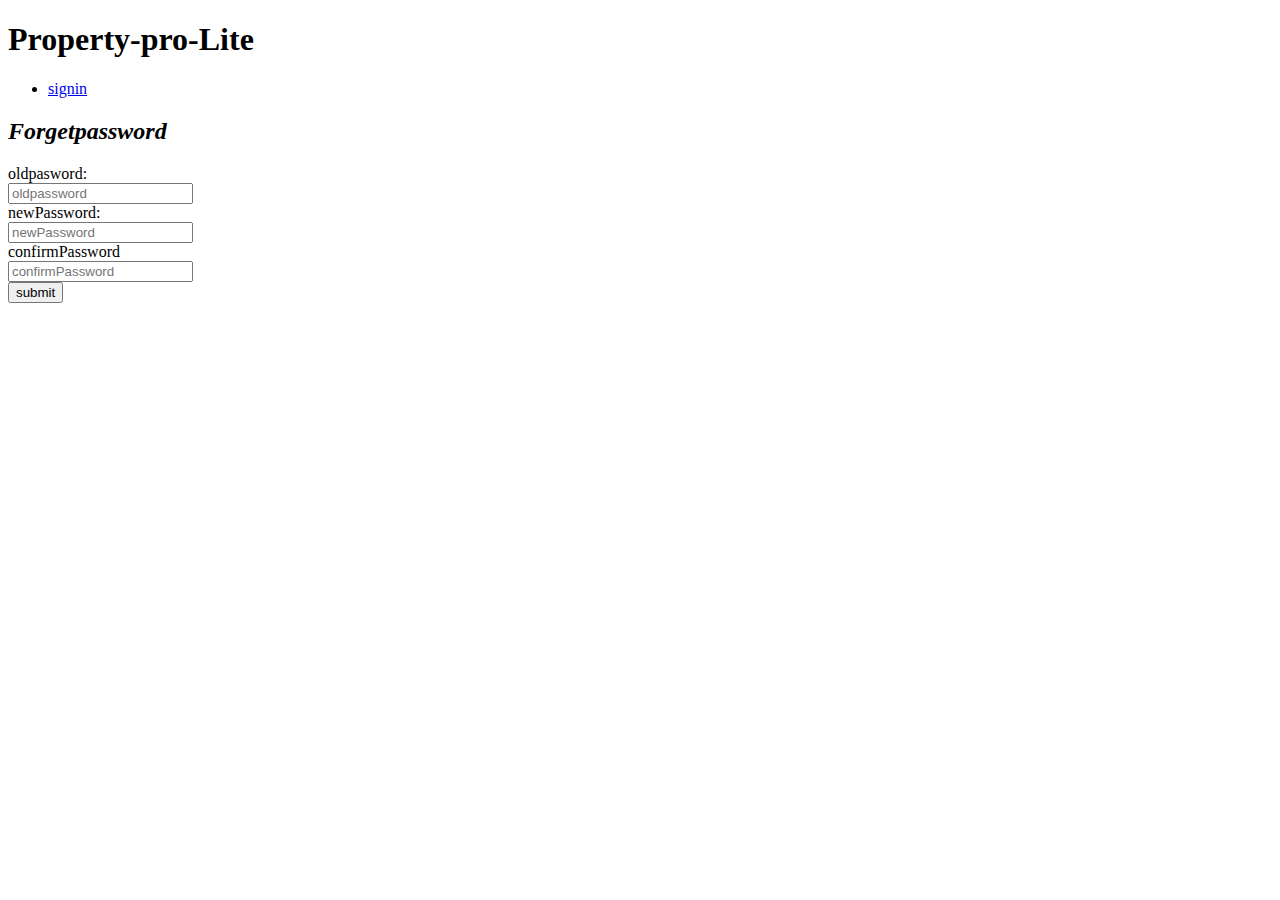
<file: reset-password.html>
<!DOCTYPE html>
<html lang="en">
<head>
    <meta charset="UTF-8">
    <meta name="viewport" content="width=device-width, initial-scale=1.0">
    <meta http-equiv="X-UA-Compatible" content="ie=edge">
    <title>Resetpassword</title>
</head>
<body>
    <h1>Property-pro-Lite</h1>
    <header>

            <nav>
                    <ul> 
<li><a href="signin.html">signin</a></li>
            </ul>
             </nav>
             </header>
          <form action="http://wikipedia.org">
                <h2> <em>Forgetpassword </em></h2>
                <div>
                <label >oldpasword:</label><br>
                <input  type="password" placeholder="oldpassword"required>
                </div>
                <div>
                <label >newPassword:</label> <br>
                <input  type="Password" placeholder="newPassword" required>
                </div>
                <div>
                 <labelfor="confirmPassword">confirmPassword</label> <br>
                        <input  type="Password" placeholder="confirmPassword"required>
                        </div>
                <button class="button-1" type="submit">submit </button>
        
            
                </div>
            </form>
</body>
</html>
</file>
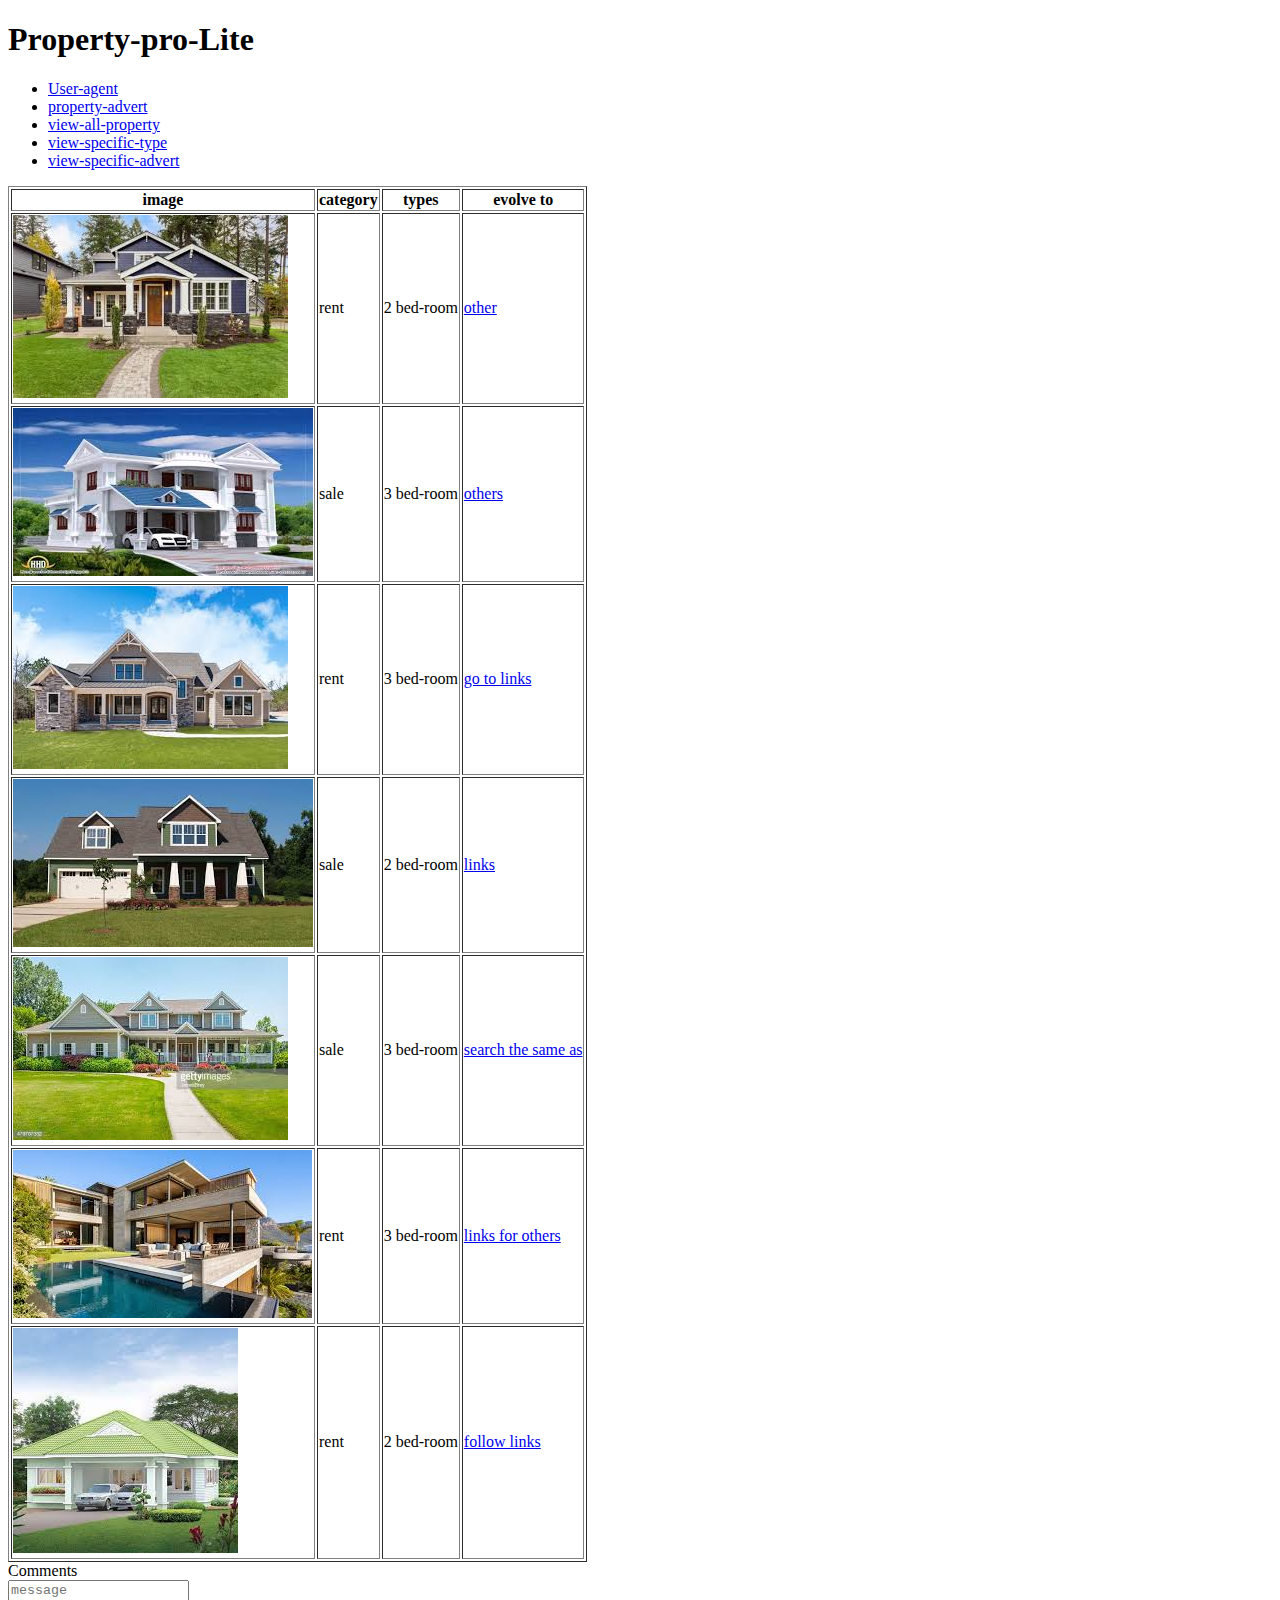
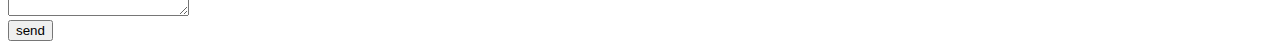
<file: view-all-property.html>
<!DOCTYPE html>
<html lang="en">
<head>
    <meta charset="UTF-8">
    <meta name="viewport" content="width=device-width, initial-scale=1.0">
    <meta http-equiv="X-UA-Compatible" content="ie=edge">
    <title>view all-property</title>
</head>
<body>
<h1>Property-pro-Lite</h1>
 <header>
<nav>
<ul> 
<li class="current"><a href="User-agent.html" >User-agent</a></li>
<li><a href="property-advert.html">property-advert </a></li>
<li class="current"><a href="view-all-property.html">view-all-property </a></li>
<li ><a href="view-specific-type.html">view-specific-type </a></li>
<li ><a href="view-specific-advert.html">view-specific-advert </a></li>
</ul>
</nav>
 </header>
<table border="1">
<tr>
<th> image</th>
<th>category</th>
 <th> types</th>
  <th> evolve to</th>
 </tr>
<tr>
<td>
<img src="images/download (1).jpg"></td>
<td>rent</td>
<td> 2 bed-room</td>
<td>
<a href="other">other</a>
 </td>
</tr>
                
<tr>
<td>
<img src="images/download (10).jpg"></td>
<td>sale</td>
<td> 3 bed-room</td>
<td>  
<a href="others.com">others</a>
</td>
</tr>
 <tr>
 <td>
<img src="images/download (3).jpg"></td>
<td>rent</td>
<td> 3 bed-room</td>
<td>
 <a href="other.com">go to links</a>
 </td>
</tr>
 <tr>
 <td>
<img src="images/download (4).jpg"></td>
<td>sale</td>
<td> 2 bed-room</td>
<td>
 <a href="house.com">links</a>
</td>
</tr>
 <tr>
 <td>
<img src="images/download (5).jpg"></td>
<td>sale</td>
<td> 3 bed-room</td>
<td>
 <a href="house.com">search the same as</a>
</td>
 </tr>
<tr>
 <td>
<img src="images/download (7).jpg"></td>
<td>rent</td>
<td> 3 bed-room</td>
 <td>
<a href="house.com">links for others</a>
 </td>
</tr>
<tr>
 <td>
<img src="images/download (9).jpg"></td>
<td>rent</td>
<td> 2 bed-room</td>
<td>
<a href="house.com">follow links</a>
</td>
 </tr>
</table>

<div>
 <label>Comments</label> <br>
<textarea placeholder="message"></textarea>
 </div>
 <button type="button-1" value="send">send </button>
                                                                

                                                    </body>
</html>
</file>
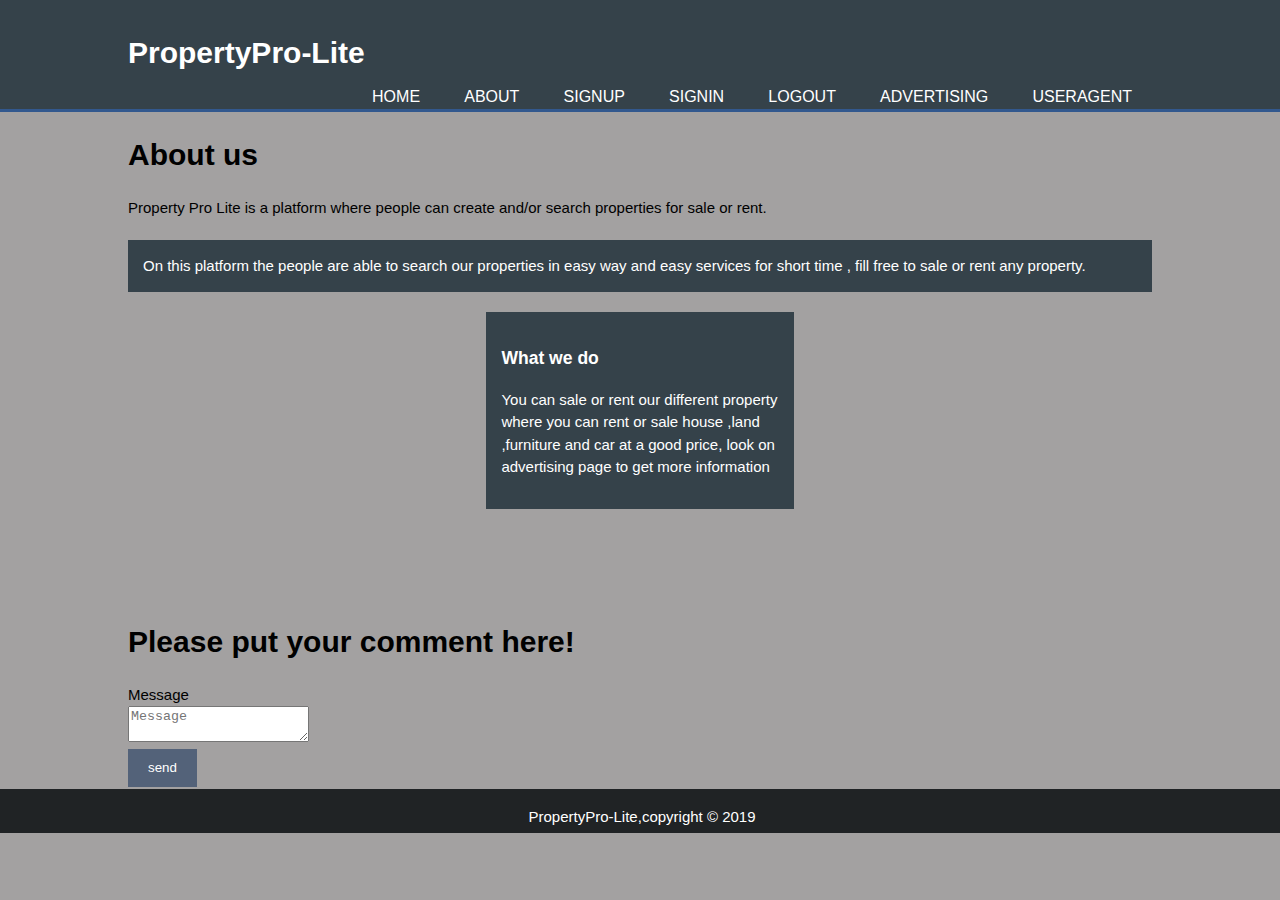
<file: ui/about.html>
<!DOCTYPE html>
<html lang="en">
<head>
    <meta charset="UTF-8">
    <meta name="viewport" content="width=device-width, initial-scale=1.0">
    <meta http-equiv="X-UA-Compatible" content="ie=edge">
    <title>PropertyPro-Lite|About</title>
    <link rel= "stylesheet" href= "./css/style.css" />
</head>
<body>
    <header>
        <div class="container">
        <div id="branding">
        <h1> PropertyPro-Lite</h1>
        </div>
        <nav>
         <ul>
         <li ><a href="index.html" >Home</a></li>
         <li class="current"><a href="About.html" >About</a></li>
         <li><a href="Signup.html" >Signup</a></li>
         <li><a href="Signin.html" >Signin</a></li>
         <li><a href="Logout.html" >Logout</a></li>
         <li><a href="Advertising.html" >Advertising</a></li>
         <li><a href="Useragent.html" >Useragent</a></li>     
         </ul>
         </nav>
         </div>
        
         </header>
       
        <section id="main">
        <div class="container">
        <article id="main-col">
        <h1 class="page title"> About us </h1>
                        
        <p> Property Pro Lite is a platform where people can create and/or search properties for sale or rent.</p>
        <p class="dark"> On this platform the people are able to search our properties in easy way and easy services for short time , fill free to sale or rent any property.</p>
                        
        </article>  
        <aside id="sidebar">
        <div class="dark">
        <h3>What we do </h3>
        <p>You can sale or rent our different property where you can rent or sale house ,land ,furniture and car at a good price, look on advertising page to get more information</p>
        </div>
        </aside> 
        </section>
        <section id="Comments">
        <div class="container">
        <h1> Please put your comment here!</h1>
        <div>
        <label>Message</label> <br>
        <textarea placeholder="Message"></textarea>
        </div>
        <button class="button-1" type="submit">send </button>
           
        </div>
        </section>
        

        </section>
        <footer>
        <p> PropertyPro-Lite,copyright &copy 2019</p>
        </footer>
        
        </body>
        </html>
</file>
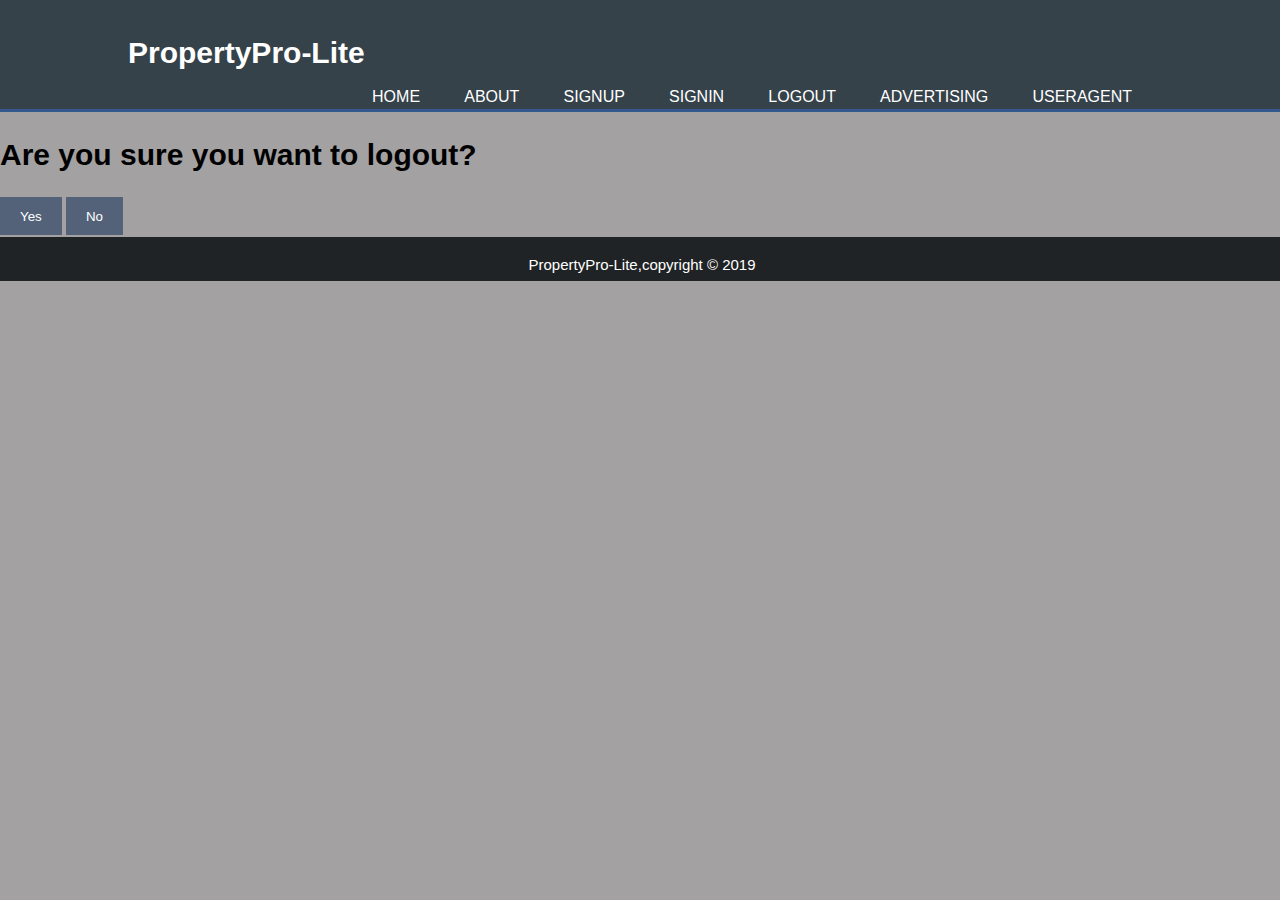
<file: ui/logout.html>
<!DOCTYPE html>
<html lang="en">
<head>
    <meta charset="UTF-8">
    <meta name="viewport" content="width=device-width, initial-scale=1.0">
    <meta http-equiv="X-UA-Compatible" content="ie=edge">
    <title>PropertyPro-Lite|Logout</title>
    <link rel= "stylesheet" href= "./css/style.css" />
</head>
<body>
    <header>
        <div class="container">
        <div id="branding">
        <h1> PropertyPro-Lite</h1>
        </div>
        <nav>
         <ul>
         <li ><a href="index.html" >Home</a></li>
         <li ><a href="About.html" >About</a></li>
         <li><a href="Signup.html" >Signup</a></li>
         <li ><a href="Signin.html" >Signin</a></li>
         <li class="current"><a href="Logout.html" >Logout</a></li>
         <li><a href="Advertising.html" >Advertising</a></li>
         <li ><a href="Useragent.html" >Useragent</a></li>     
         </ul>
         </nav>
         </div>
        
         </header>

        <h1 > Are you sure you want to logout? </h1>
         
        <button class="button-1" type="submit">Yes </button>
        <button class="button-1" type="submit">No </button>

        <footer>
        <p> PropertyPro-Lite,copyright &copy 2019</p>
        </footer>
        
        </body>
        </html>
</file>
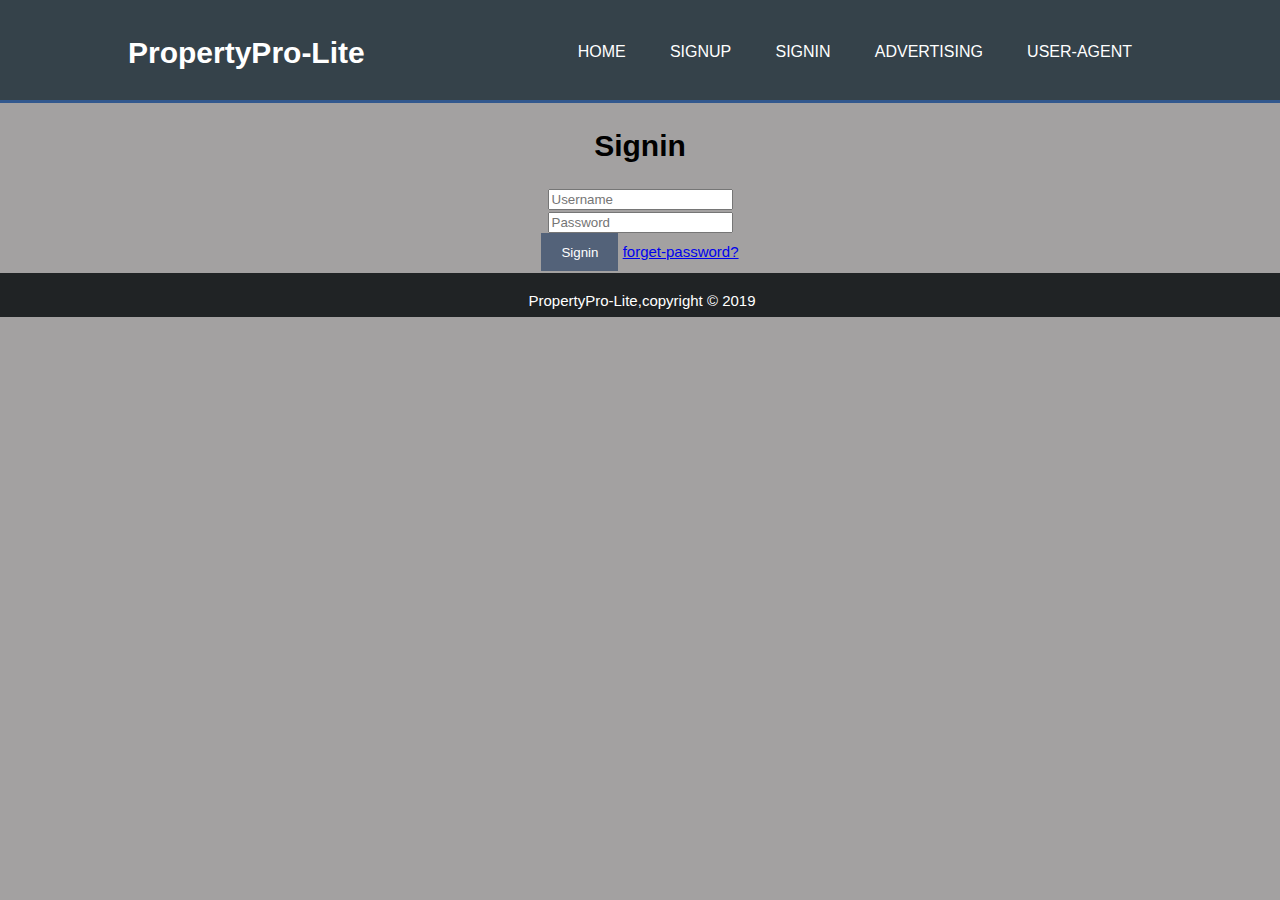
<file: ui/signin.html>
<!DOCTYPE html>
<html lang="en">
<head>
    <meta charset="UTF-8">
    <meta name="viewport" content="width=device-width, initial-scale=1.0">
    <meta http-equiv="X-UA-Compatible" content="ie=edge">
    <title>PropertyPro-Lite|Signin</title>
    <link rel= "stylesheet" href= "./css/style.css" />
</head>
<body>
    <header>
        <div class="container">
        <div id="branding">
        <h1> PropertyPro-Lite</h1>
        </div>
        <nav>
         <ul>
         <li ><a href="index.html" >Home</a></li>
         <li><a href="Signup.html" >Signup</a></li>
         <li class="current"><a href="Signin.html" >Signin</a></li>
         <li><a href="Advertising.html" >Advertising</a></li>
         <li><a href="User-agent.html" >User-agent</a></li>     
         </ul>
         </nav>
         </div>
        
         </header>
         <form action="http://www.wikipedia.com">
        <center>
        <h1 >Signin</h1>
        <div>
        <input name="username" type="text" placeholder="Username" required>
        </div>
        <div>
        <input  name="password"type="Password" placeholder="Password" required><br>
        </div>
        <button class="button-1" type="submit">Signin </button>
        <a href="reset-password.html"> forget-password?</a>
    
        </div>
       </center>
      </form>


        
        <footer>
        <p> PropertyPro-Lite,copyright &copy 2019</p>
        </footer>
        
        </body>
        </html>
</file>
<file: ui/css/style.css>
body{

    font: 15px/1.5 arial,helvetica,sans-serif;
    padding: 0;
    margin: 0;
    background: #a3a1a1;

}


.container{
    width: 80%;
    margin: auto;
    overflow: hidden;
} 
ul{
    margin: 0;
    padding: 0;

}
.button-1{
    height: 38px;
    background: #536279;
    border: 0px;
    padding-left: 20px;
    padding-right: 20px;
    color: #ffffff; 
}
.dark
{
    padding: 15px;
    background: #35424a;
    color: #ffffff;
    margin-top: 20px;
    margin-bottom: 20px;

}
header{
    background-color: #35424a;
    color: #ffffff;
    padding-top: 30px;
    min-height: 70px;
    border-bottom: #32588e 3px solid;


}
header a{
    color: #ffffff;
    text-decoration: none;
    text-transform: uppercase;
    font-size: 16px;


}
header li{
    display: inline;
    padding: 0 20px 0 20px;

}
header #branding{
    float: left;

}
header #branding h1{
    margin: 0;
}

header nav{
    float: right; 
    margin-top: 10px;
}

header a :hover{
    color: #cccccc;
    font-weight: bold;

}
#showcase{
    min-height:600px;
background-image:url('../images/SilverBirches-Rooms-Lakeshore-DoubleDouble-2web-optimized.jpg')

}

#showcase p{
    font-size: 50px;
}
aside#sidebar{
    width: 30%;
    margin-top: 15px;
    margin: 15px auto;
    margin-bottom: 90px;
} 


footer{
    height: 40px;
    width: 100%;
    padding: 2px;
    margin-top: 2px;
    color: #ffffff;
    background-color: #202325;
    text-align: center;
    bottom: 0;
    
}
</file>
